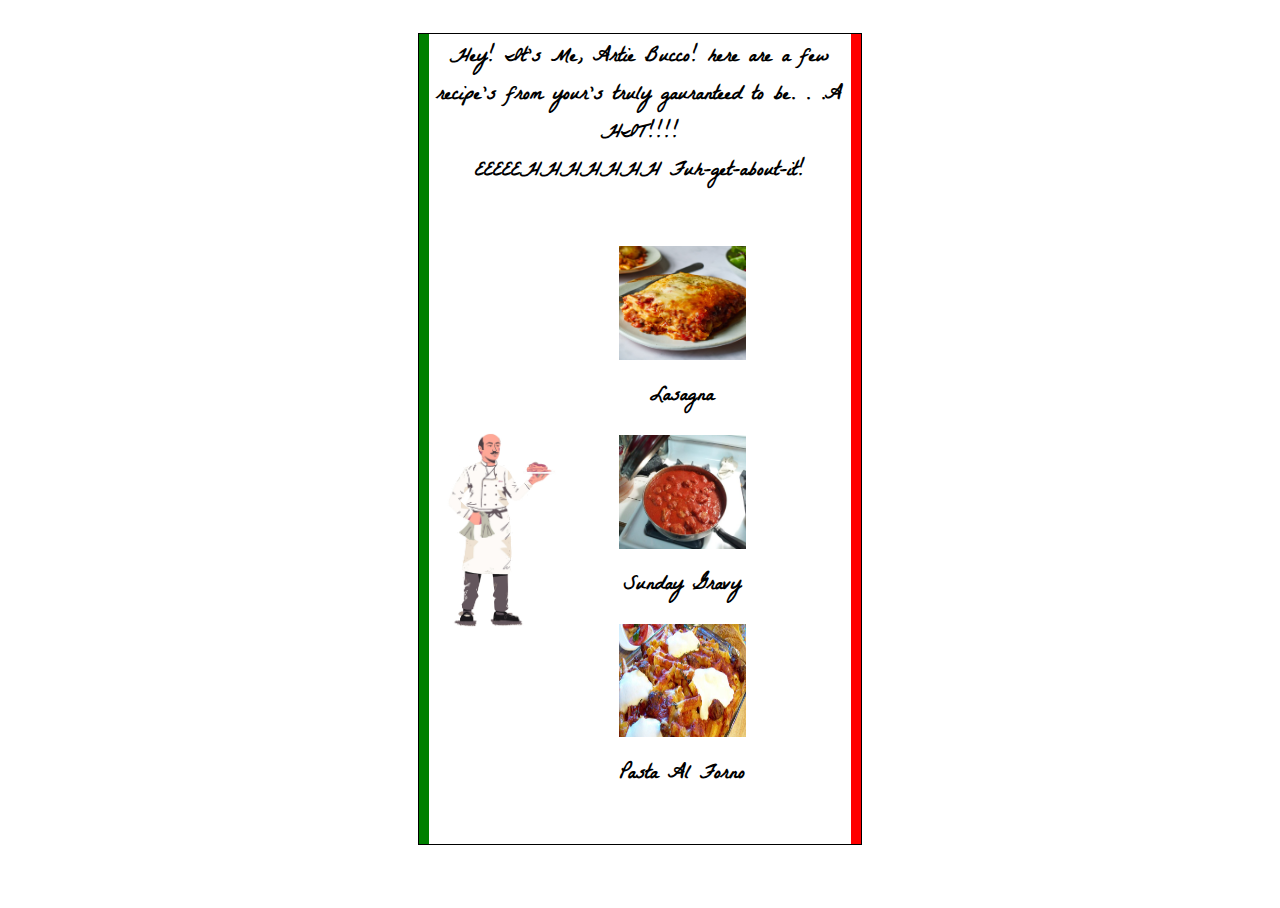
<file: index.html>
<!DOCTYPE html>
<html lang="en">
  <head>
    <meta charset="UTF-8" />
    <meta http-equiv="X-UA-Compatible" content="IE=edge" />
    <meta name="viewport" content="width=device-width, initial-scale=1.0" />
    <link rel="stylesheet" href="styles/styles.css" />
    <title>Best food of the Sopranos!</title>
  </head>
  <body>
    <div id="menu-outline">
      <div id="inner-lines">
        <div class="menu-top">
          <h2>
            Hey! It's Me, Artie Bucco! here are a few recipe's from your's truly
            gauranteed to be. . .A HIT!!!! <br />
            EEEEEHHHHHHH Fuh-get-about-it!
          </h2>
        </div>
        <div class="menu-body">
          <div id="artie"></div>
          <div id="recipes">
            <a href="recipes/lasagna.html" class="recipe-holder"
              ><img
                class="recipe-pictures"
                title="Lasagna"
                src="/images/Lasagna-2.jpeg"
            /></a>
            <h2>Lasagna</h2>
            <a href="recipes/sunday-gravy.html" class="recipe-holder"
              ><img
                class="recipe-pictures"
                title="Lasagna"
                src="/images/Sunday-Gravy.jpeg"
            /></a>
            <h2>Sunday Gravy</h2>
            <a href="recipes/ziti.html" class="recipe-holder"
              ><img
                class="recipe-pictures"
                title="Lasagna"
                src="/images/Ziti-Al-Forno.jpeg"
            /></a>
            <h2>Pasta Al Forno</h2>
          </div>
        </div>
        <div class="menu-footer"></div>
      </div>
    </div>
  </body>
</html>
</file>
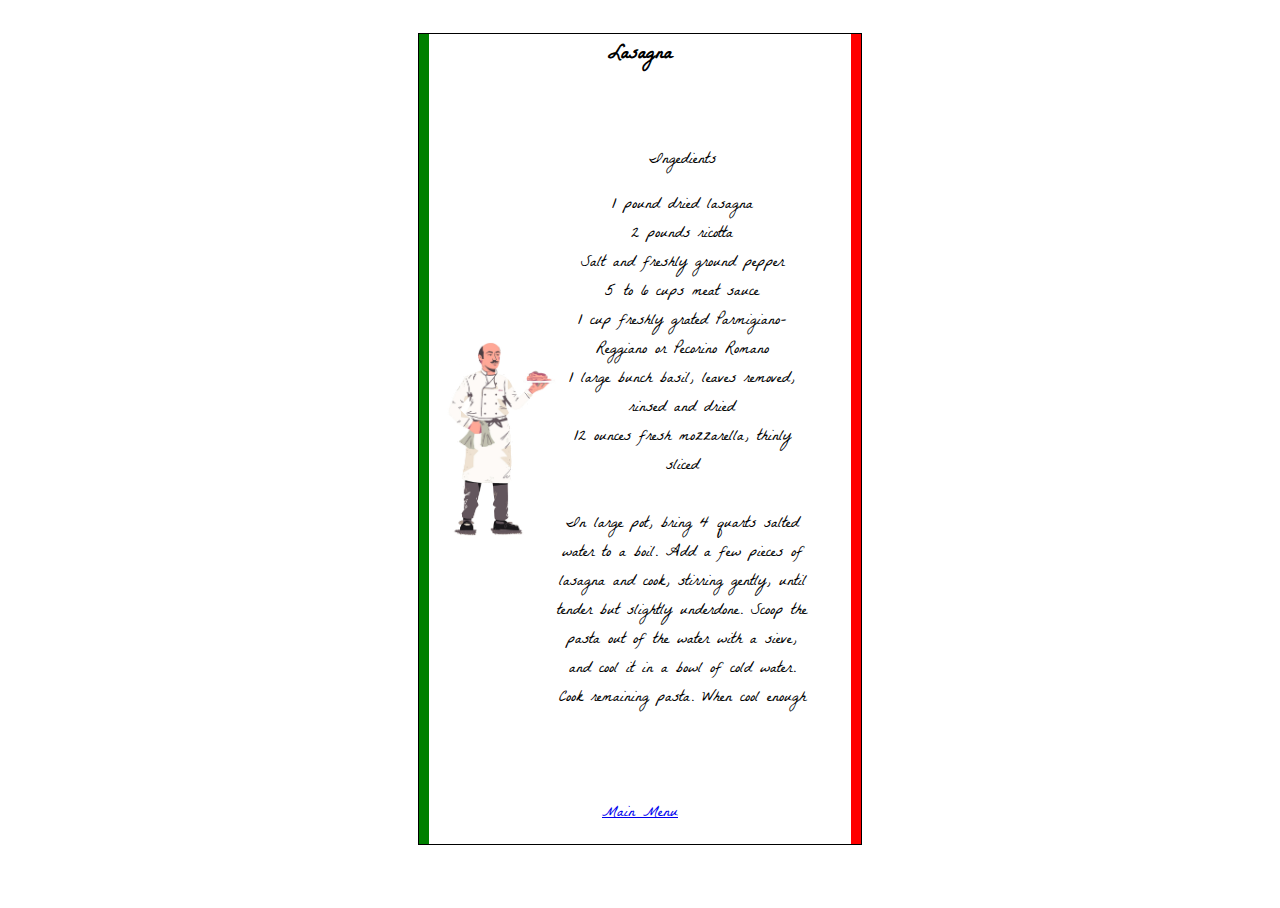
<file: recipes/lasagna.html>
<!DOCTYPE html>
<html lang="en">
  <head>
    <meta charset="UTF-8" />
    <meta http-equiv="X-UA-Compatible" content="IE=edge" />
    <meta name="viewport" content="width=device-width, initial-scale=1.0" />
    <link rel="stylesheet" href="../styles/styles.css" />
    <title>Best food of the Sopranos!</title>
  </head>
  <body>
    <div id="menu-outline">
      <div id="inner-lines">
        <div class="menu-top-page">
          <h2>Lasagna</h2>
        </div>
        <div class="menu-body">
          <div id="artie"></div>
          <div id="recipes-page">
            <hx>Ingedients</hx>
            <p>
              1 pound dried lasagna<br />2 pounds ricotta<br />Salt and freshly
              ground pepper<br />5 to 6 cups meat sauce<br />1 cup freshly
              grated Parmigiano-Reggiano or Pecorino Romano<br />1 large bunch
              basil, leaves removed, rinsed and dried<br />12 ounces fresh
              mozzarella, thinly sliced<br />
              <br />In large pot, bring 4 quarts salted water to a boil. Add a
              few pieces of lasagna and cook, stirring gently, until tender but
              slightly underdone. Scoop the pasta out of the water with a sieve,
              and cool it in a bowl of cold water. Cook remaining pasta. When
              cool enough to handle, lay the lasagna out flat on lint-free (not
              terry cloth) kitchen towels.<br /><br />In a bowl, beat the
              ricotta and salt and pepper to taste; set aside.<br /><br />Spread
              a thin layer of the sauce in a 9-inch-by-13-inch baking pan. Place
              a few sheets of lasagna in the pan in a single layer, overlapping
              slightly. Spread evenly with about one-third of ricotta mixture
              and sprinkle with 2 tablespoons grated cheese. Top with a layer of
              basil leaves and another of mozzarella slices. Make two more
              layers the same way. Top with a final layer of lasagna, sauce and
              remaining grated cheese. (The lasagna can be made ahead to this
              point. Cover with plastic wrap and refrigerate several hours or
              overnight.)<br /><br /><b class="cbl" style="color: black"
                >TO BAKE THE LASAGNA:</b
              ><br />Place a rack in the center of the oven. Preheat oven to 375
              degrees F. <br /><br />Bake lasagna for 45 minutes. If lasagna is
              browning too much, cover it loosely with foil. Bake 15 minutes
              more (longer if it has been refrigerated), or until top is browned
              and sauce is bubbling around edges. Let stand 15 minutes. Cut into
              squares and serve. <br /><br /><b class="cbl" style="color: black"
                >MEAT SAUCE</b
              ><br /><br />1 medium onion, chopped<br />3 large garlic cloves,
              chopped<br />2 tablespoons olive oil<br />8 ounces sweet
              Italian-style sausage, casings removed<br />1 pound ground beef
              sirloin<br />Salt and freshly ground pepper<br />1 35-ounce can
              Italian peeled tomatoes, chopped<br />1 28-ounce can tomato
              puree<br />6 fresh basil leaves, torn into bits<br /><br />In
              large saucepan, cook the onion and garlic in the oil over medium
              heat, stirring occasionally, until softened, about 7 minutes.
              <br /><br />Stir in sausage meat and break up. Add beef and salt
              and pepper to taste. Cook, stirring often, until meat is nicely
              browned and crumbly. Tip pan and discard fat.<br /><br />Add
              tomatoes and tomato puree, then add about 1/2 cup water to each
              can and swirl it around to rinse out the can. Add the liquid to
              pan, with salt and pepper to taste. Partly cover pan; bring sauce
              to a simmer. Reduce heat to low and cook, stirring occasionally,
              until sauce is thickened and oil has separated from the tomatoes,
              about 1 1/2 hours. <br /><br />Stir in the basil and cook 5
              minutes more. Serve immediately or use in making lasagna.<br /><br />Makes
              8-10 servings
            </p>
          </div>
        </div>
        <div class="menu-footer">
          <a href="../index.html"><p>Main Menu</p></a>
        </div>
      </div>
    </div>
    <br />
    
  </body>
</html>
</file>
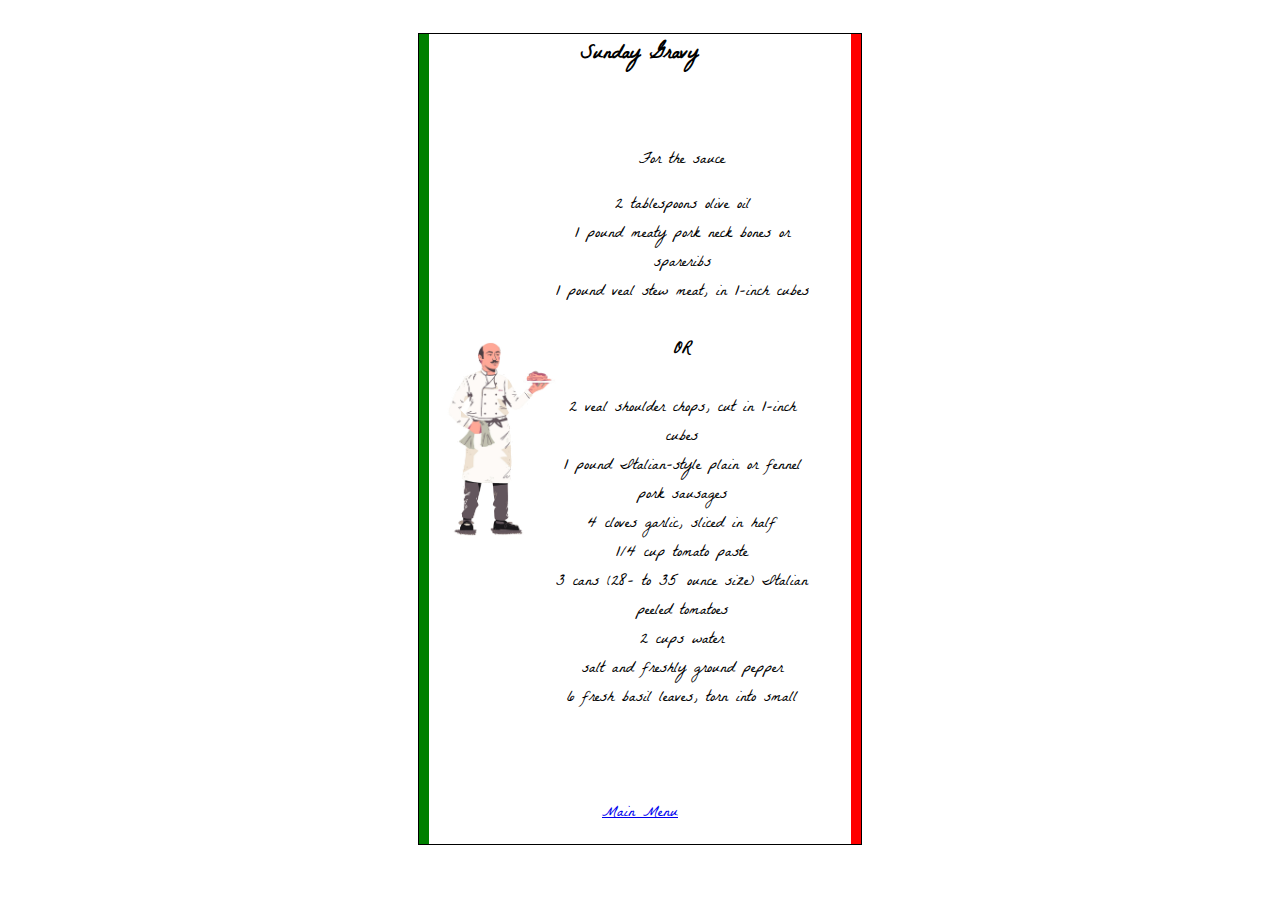
<file: recipes/sunday-gravy.html>
<!DOCTYPE html>
<html lang="en">
  <head>
    <meta charset="UTF-8" />
    <meta http-equiv="X-UA-Compatible" content="IE=edge" />
    <meta name="viewport" content="width=device-width, initial-scale=1.0" />
    <link rel="stylesheet" href="../styles/styles.css" />
    <title>Best food of the Sopranos!</title>
  </head>
  <body>
    <div id="menu-outline">
      <div id="inner-lines">
        <div class="menu-top-page">
          <h2>Sunday Gravy</h2>
        </div>
        <div class="menu-body">
          <div id="artie"></div>
          <div id="recipes-page">
            <hx>For the sauce</hx>
            <p>
              2 tablespoons olive oil<br />
              1 pound meaty pork neck bones or spareribs<br />
              1 pound veal stew meat, in 1-inch cubes<br /><br />
              <strong>OR</strong><br /><br />
              2 veal shoulder chops, cut in 1-inch cubes<br />
              1 pound Italian-style plain or fennel pork sausages<br />
              4 cloves garlic, sliced in half<br />
              1/4 cup tomato paste<br />
              3 cans (28- to 35 ounce size) Italian peeled tomatoes<br />
              2 cups water<br />
              salt and freshly ground pepper<br />
              6 fresh basil leaves, torn into small pieces<br />

              For the Meatballs<br />
              1 pound ground beef or a combination of beef and pork<br />
              1/2 cup plain bread crumbs, preferably homemade<br />
              2 large eggs<br />
              1 teaspoon very finely minced garlic<br />
              1/2 cup freshly grated Pecorino Romano or Parmigiano-Reggiano
              cheese<br />
              2 tablespoons finely chopped fresh flat-leaf parsley<br />
              1 teaspoon salt<br />
              freshly ground black pepper<br />
              2 tablespoons olive oil<br /><br />

              To Serve<br />
              1 pound shells or rigatoni pasta, cooked and still hot<br />
              freshly grated Pecorino Romano or Parmigiano-Reggiano cheese<br />

              directions<br />
              To make the sauce, heat the oil in a large heavy pot over medium
              heat. Pat the pork dry and put the pieces in the pot. Cook,
              turning occasionally, for about 15 minutes, or until nicely
              browned on all sides. Transfer the pork to a plate. Brown the veal
              in the same way and add it to the plate. Place the sausages in the
              pot and brown on all sides. Set the sausages aside with the pork.
              Drain off most of the fat from the pot. Add the garlic and cook
              for about two minutes or until golden. Remove and discard the
              garlic. Stir in the tomato paste and cook for 1 minute.<br /><br />

              With a food mill, puree the tomatoes, with their juice, into the
              pot. Or, for a chunkier sauce, just chop up the tomatoes and add
              them. Add the water and salt and pepper to taste. Add the pork,
              veal, and sausages and basil and bring the sauce to a simmer.
              Partially cover the pot and cook over low heat, stirring
              occasionally, for 2 hours. If the sauce becomes too thick, add a
              little more water.<br /><br />

              Meanwhile, make the meatballs: Combine all the ingredients except
              the oil in a large bowl. Mix together thoroughly. Rinse your hands
              with cool water and lightly shape the mixture into 2-inch balls.
              (Note: If you are making meatballs for lasagna or baked ziti,
              shape the meat into tiny balls the size of a small grape) Heat the
              oil in a large heavy skillet. Add the meatballs and brown them
              well on all sides. (They will finish cooking later.) Transfer the
              meatballs to a plate.<br /><br />

              After the sauce has simmered for two hours, add the meatballs and
              cook for 30 minutes or until the sauce is thick and the meat is
              very tender. To serve, remove the meats from the sauce and set
              aside. Toss the cooked pasta with the sauce. Sprinkle with cheese.
              Serve the meats as a second course, or reserve them for another
              day.
            </p>
          </div>
        </div>
        <div class="menu-footer">
          <a href="../index.html"><p>Main Menu</p></a>
        </div>
      </div>
    </div>
  </body>
</html>
</file>
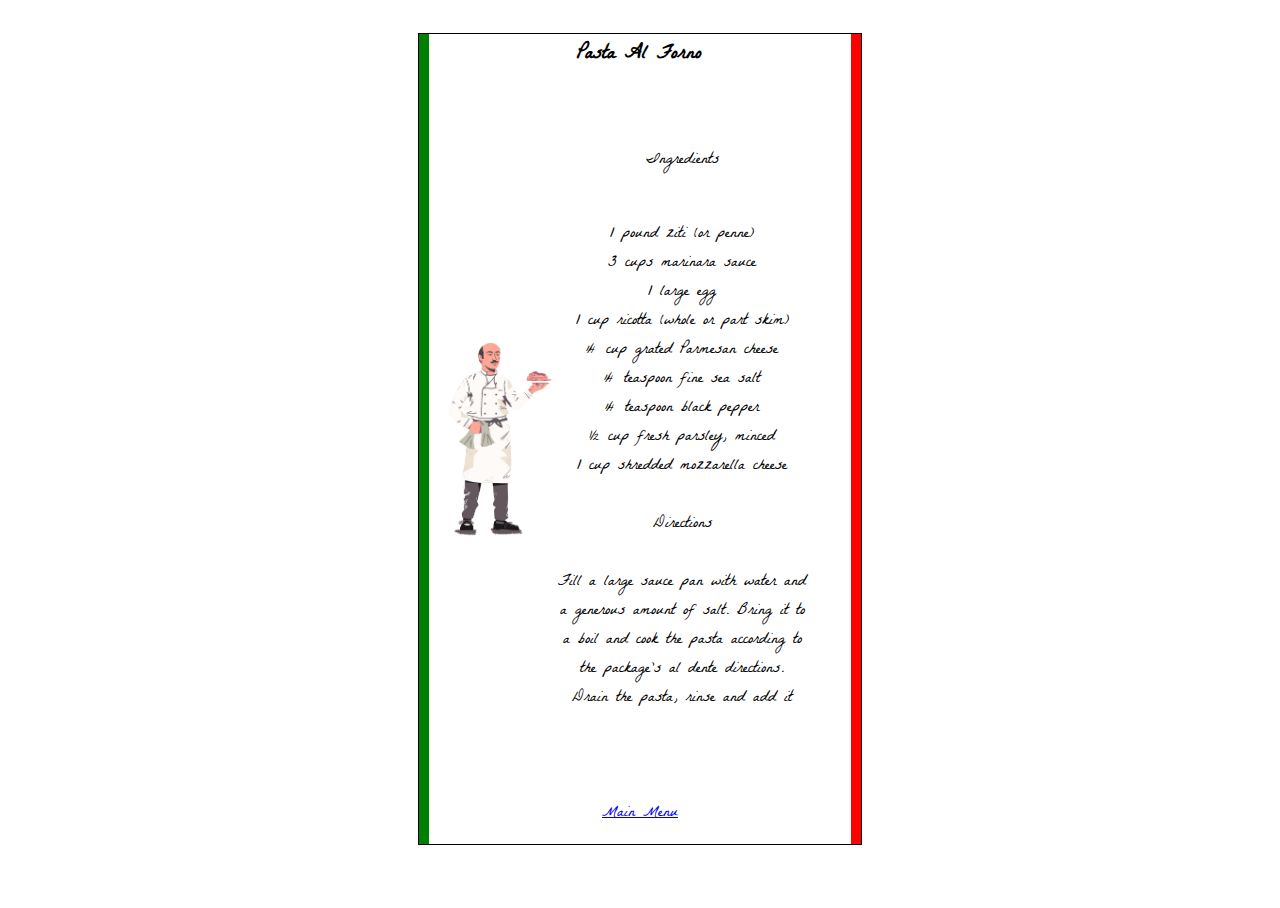
<file: recipes/ziti.html>
<!DOCTYPE html>
<html lang="en">
  <head>
    <meta charset="UTF-8" />
    <meta http-equiv="X-UA-Compatible" content="IE=edge" />
    <meta name="viewport" content="width=device-width, initial-scale=1.0" />
    <link rel="stylesheet" href="../styles/styles.css" />
    <title>Best food of the Sopranos!</title>
  </head>
  <body>
    <div id="menu-outline">
      <div id="inner-lines">
        <div class="menu-top-page">
          <h2>Pasta Al Forno</h2>
        </div>
        <div class="menu-body">
          <div id="artie"></div>
          <div id="recipes-page">
            <hx>Ingredients</hx>
            <p>
              <br />
              1 pound ziti (or penne)<br />
              3 cups marinara sauce<br />
              1 large egg<br />
              1 cup ricotta (whole or part skim)<br />
              ¼ cup grated Parmesan cheese<br />
              ¼ teaspoon fine sea salt<br />
              ¼ teaspoon black pepper<br />
              ½ cup fresh parsley, minced<br />
              1 cup shredded mozzarella cheese<br /><br />
              Directions<br /><br />
              Fill a large sauce pan with water and a generous amount of salt.
              Bring it to a boil and cook the pasta according to the package's
              al dente directions.<br />
              Drain the pasta, rinse and add it back to the pan.<br />
              Add the sauce to the pasta, stir to combine well, and set
              aside.<br />
              In a small mixing bowl whisk together the egg, ricotta, Parmesan
              cheese, salt, pepper and parsley.<br />
              Spoon half the pasta into the bottom of a 9 x 13" baking dish.
              Then spoon 6 dollops of the ricotta mixture onto the pasta.<br />
              Sprinkle half of the mozzarella over the pasta and repeat all
              steps to make a second layer.<br />
              Bake the pasta uncovered for 30 minutes at 400 degrees or until
              the cheese is bubbly.<br />
              Allow to cool for 10 minutes before enjoying.<br />
            </p>
          </div>
        </div>
        <div class="menu-footer">
          <a href="../index.html"><p>Main Menu</p></a>
        </div>
      </div>
    </div>
  </body>
</html>
</file>
<file: styles/styles.css>
@font-face {
  font-family: gabagool;
  src: url(/fonts/LaBelleAurore-Regular.ttf);
}

html,
body {
  height: 100vh;
  width: 100vw;
  display: flex;
  align-content: center;
  justify-content: center;
}

p,
ul,
li,
hx {
  text-align: center;
  font-family: gabagool;
  text-decoration: none;
}

h2 {
  margin: auto;
  text-align: center;
  font-family: gabagool;
  font-size: 20px;
}

.recipe-holder {
  height: 20%;
  width: 50%;
  margin: auto;
}

.menu-top {
  display: flex;
  flex-direction: row;
  justify-content: center;
  align-items: center;
  height: 20%;
  width: 100%;
  overflow: scroll;
}

.menu-top-page {
  display: flex;
  flex-direction: column;
  justify-content: center;
  align-items: center;
  height: 5%;
  width: 100%;
  overflow: scroll;
}

.menu-body {
  margin: auto;
  height: 70%;
  width: 100%;
  display: flex;
  flex-direction: row;
}

.recipe-pictures {
  height: 100%;
  width: 100%;
  padding: 0px;
}

.recipe-pictures:hover {
  margin: 0 auto;
  padding: 0px;
  border-radius: 3%;
  box-shadow: 5px 10px 8px #888888;
}

#menu-outline {
  display: flex;
  justify-content: center;
  align-content: center;
  margin-top: 2%;
  height: 90%;
  width: 35%;
  border: 1px solid black;
}

#inner-lines {
  display: flex;
  flex-direction: column;
  align-self: center;
  height: 100%;
  width: 99%;
  border-right: 10px solid red;
  border-left: 10px solid green;
}

#artie {
  height: 100%;
  width: 30%;
  background-image: url("/images/Artie.png");
  background-position: center;
  background-size: contain;
  background-repeat: no-repeat;
}

#recipes {
  display: flex;
  flex-direction: column;
  justify-content: flex-end;
  align-content: flex-end;
  align-items: center;
  height: 100%;
  width: 60%;
}

#recipes-page {
  display: flex;
  flex-direction: column;
  height: 100%;
  width: 60%;
  overflow: scroll;
}
</file>
